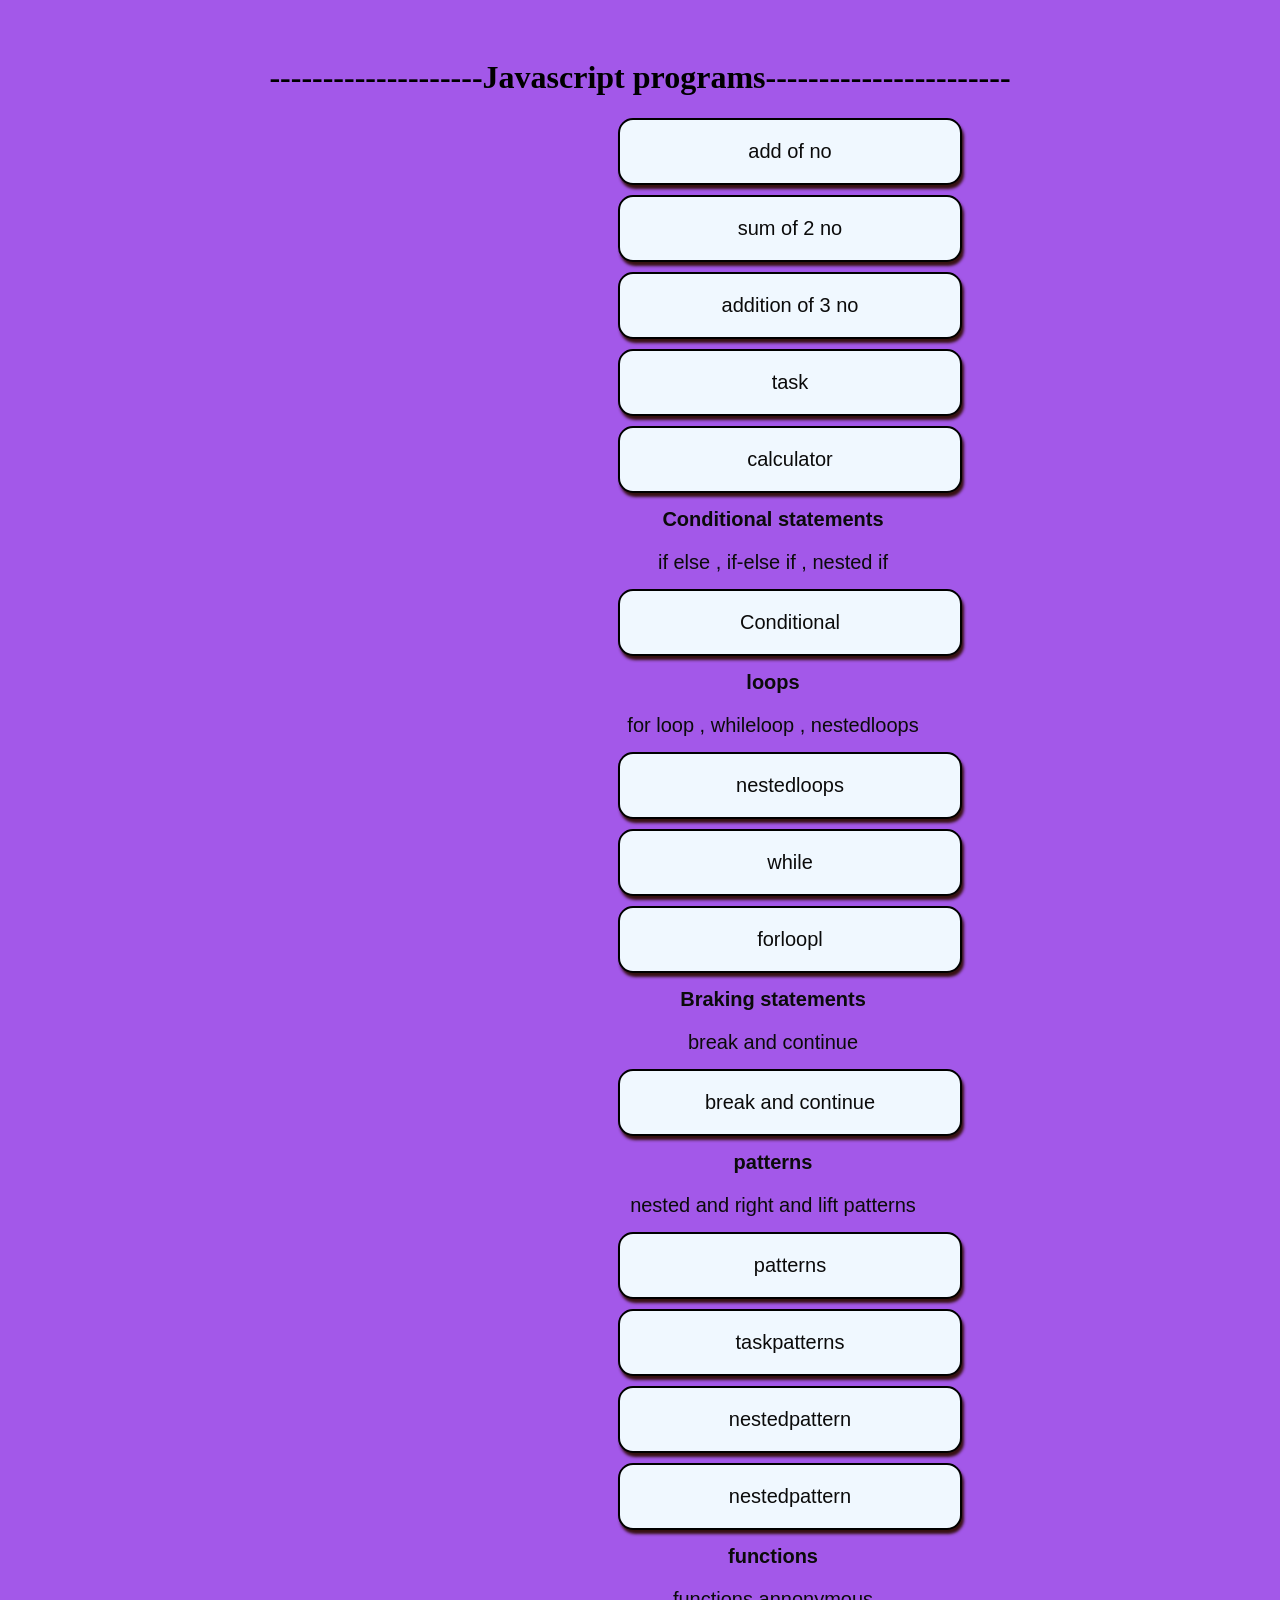
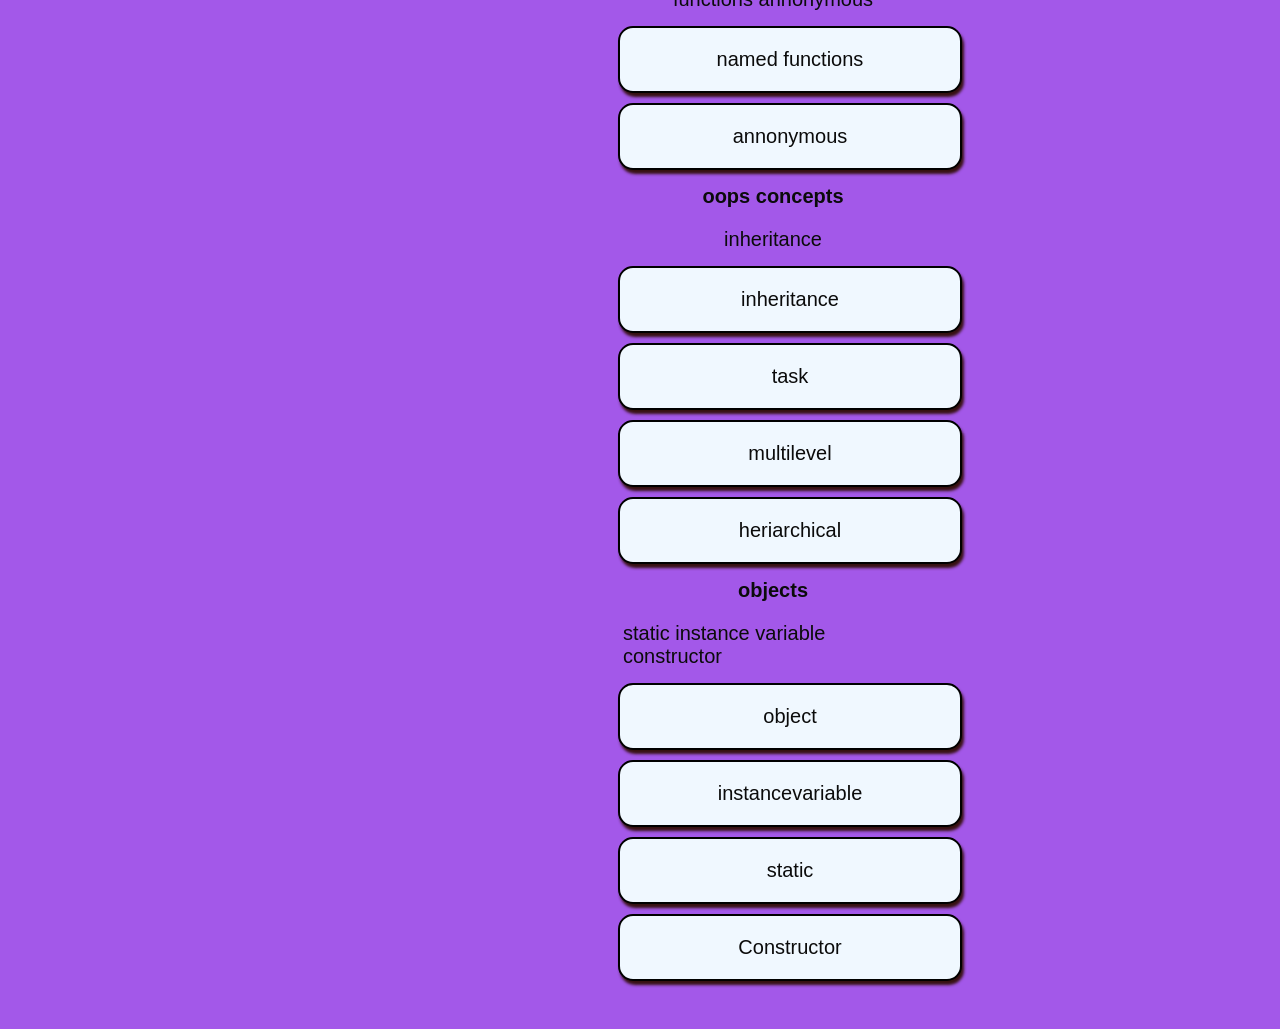
<file: index.html>
<!DOCTYPE html>
<html lang="en">
<head>
    <meta charset="UTF-8">
    <meta name="viewport" content="width=device-width, initial-scale=1.0">
    <title>Document</title>
    <style>
        a{
            border: 2px solid black;
        padding: 20px;
        width: 300px;
        text-decoration: none;
        display: flex;
        align-items: center;
        justify-content: center;
        margin-left: 580px;
        margin-top: 10px;
        margin-bottom: 10px;
        box-shadow: 2px 4px 3px rgb(54, 17, 17);
        font-size: 20px;
        font-family:
          "Gill Sans", "Gill Sans MT", Calibri, "Trebuchet MS", sans-serif;
        color: rgb(11, 11, 11);
        border-radius: 15px;
        background-color: aliceblue;
        }
        body{
            padding:30px;
            background-color: rgb(163, 88, 233);
        }
        h2{
            /* border: 2px solid black; */
        padding: 5px;
        width: 300px;
        text-decoration: none;
        display: flex;
        align-items: center;
        justify-content: center;
        margin-left: 580px;
        margin-top: 10px;
        margin-bottom: 10px;
        /* box-shadow: 2px 4px 3px rgb(54, 17, 17); */
        font-size: 20px;
        font-family:
          "Gill Sans", "Gill Sans MT", Calibri, "Trebuchet MS", sans-serif;
        color: rgb(11, 11, 11);
        /* border-radius: 15px;
        background-color: aliceblue; */
        }
        p{
            padding: 5px;
        width: 300px;
        text-decoration: none;
        display: flex;
        align-items: center;
        justify-content: center;
        margin-left: 580px;
        margin-top: 10px;
        margin-bottom: 10px;
        /* box-shadow: 2px 4px 3px rgb(54, 17, 17); */
        font-size: 20px;
        font-family:
          "Gill Sans", "Gill Sans MT", Calibri, "Trebuchet MS", sans-serif;
        color: rgb(11, 11, 11);
        }

        h1{
            text-align: center;
        }
    </style>
</head>
<body >
    <h1>--------------------Javascript programs-----------------------</h1>

<div class="box5">
            <a href="basiccode.html">add of no</a>
             <a href="class.html">sum of 2 no</a>
               <a href="task.html">addition of 3 no</a>
               <a href="vowels.js">task</a>
               <a href="task2.html">calculator</a>
             
               
        </div>


    <div class="box">
            <h2>Conditional statements</h2>
            <p>if else , if-else if , nested if</p>
            <div class="link">
            <a href="conditional.js">Conditional</a>
            </div>
        </div>

        <div class="box1">
            <h2>loops</h2>
            <p>for loop , whileloop , nestedloops</p>
            <div class="link1">
            <a href="nestedloops.js">nestedloops</a>
            <a href="whiletask.js">while</a>
            <a href="forloop.js">forloopl</a>
            </div>
        </div>

        <div class="box2">
            <h2>Braking statements</h2>
            <p>break and continue</p>
            <div class="link2">
            <a href="jumping.js">break and continue</a>
            
        </div>

        </div>

        <div class="box2">
            <h2>patterns</h2>
            <p>nested and right and lift patterns</p>
            <div class="link3">
            <a href="patterns.html">patterns</a>
             <a href="taskpatterns.html">taskpatterns</a>
              <a href="nestedpattern.html">nestedpattern</a>
              <a href="pattern.html">nestedpattern</a>
        </div>

        </div>

        <div class="box3">
            <h2>functions</h2>
            <p>functions annonymous</p>
            <div class="link4">
            <a href="functionstask.js">named functions</a>
             <a href="annonymoustask.js">annonymous</a>
              
        </div>

        </div>

        <div class="box4">
            <h2>oops concepts</h2>
            <p >inheritance</p>
            <div class="link5">
            <a href="inheritancetask.js">inheritance</a>
            <a href="classtask.js">task</a>
             <a href="multilevel.js">multilevel</a>
               <a href="heriarchicaltask.js">heriarchical</a>
        </div>

        </div>

        <div class="box4">
            <h2>objects</h2>
            <p >static instance variable  constructor</p>
            <div class="link5">
            <a href="object.js">object</a>
             <a href="instancevariable.js">instancevariable</a>
               <a href="static.js">static</a>
               <a href="constructor.js">Constructor</a>
        </div>

        </div>

        
</body>
</html>
</file>
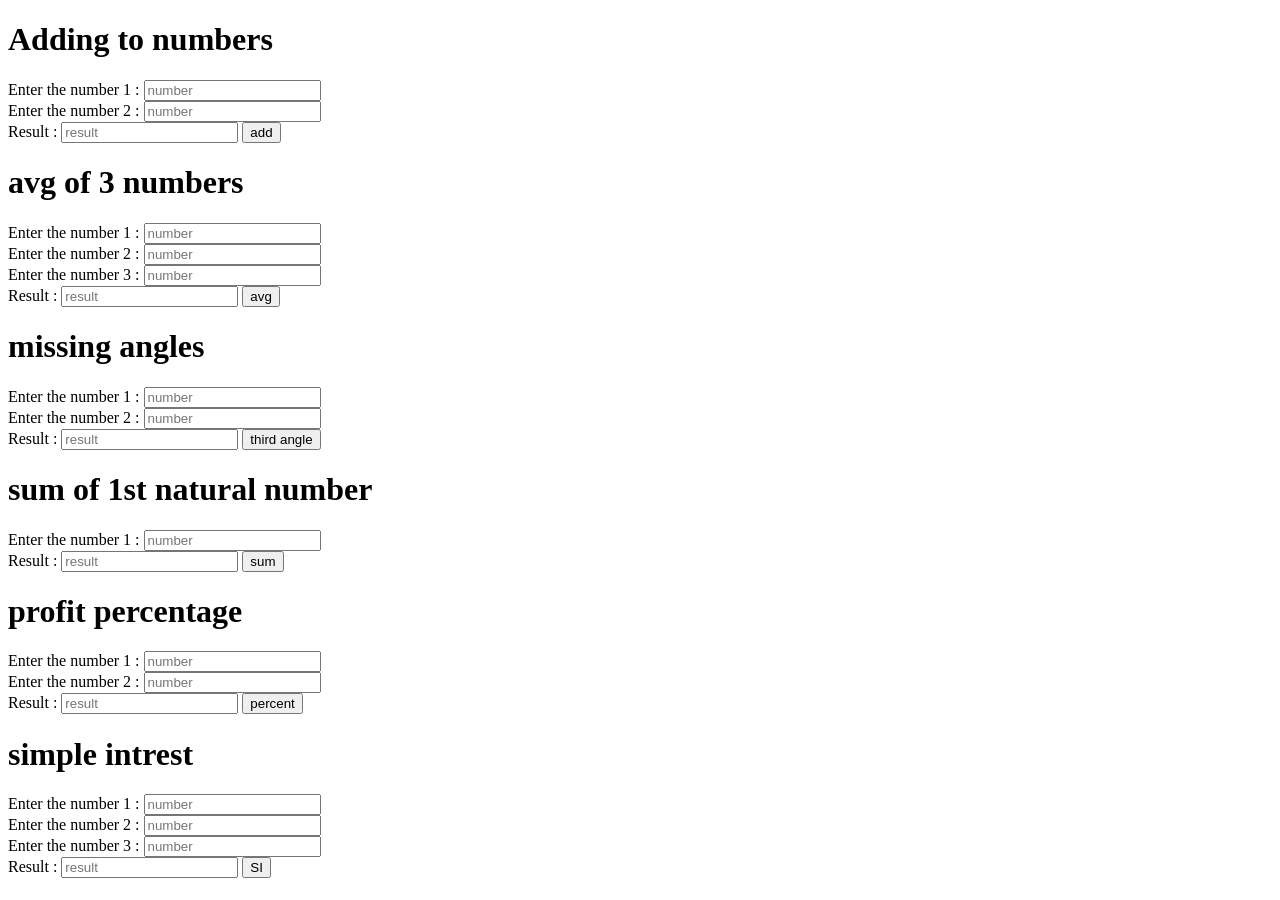
<file: basiccode.html>
<!DOCTYPE html>
<html lang="en">
<head>
    <meta charset="UTF-8">
    <meta name="viewport" content="width=device-width, initial-scale=1.0">
    <title>Document</title>
</head>
<body>
    <h1>Adding to numbers</h1>
    <label for="">Enter the number 1 :</label>
    <input type="text" placeholder="number" id="num1"><br>
     <label for="">Enter the number 2 :</label>
    <input type="text" placeholder="number" id="num2"><br>
    <label>Result :</label>
    <input type="text" placeholder="result" id="res">
    <button onclick="add()">add</button>
   




     <h1>avg of 3 numbers</h1>
    <label for="">Enter the number 1 :</label>
    <input type="text" placeholder="number" id="avg1"><br>
     <label for="">Enter the number 2 :</label>
    <input type="text" placeholder="number" id="avg2"><br>
     <label for="">Enter the number 3 :</label>
    <input type="text" placeholder="number" id="avg3"><br>
    <label>Result :</label>
    <input type="text" placeholder="result" id="put">
    <button onclick="avg()">avg</button>



     <h1>missing angles</h1>
    <label for="">Enter the number 1 :</label>
    <input type="text" placeholder="number" id="ang1"><br>
     <label for="">Enter the number 2 :</label>
    <input type="text" placeholder="number" id="ang2"><br>
    <label>Result :</label>
    <input type="text" placeholder="result" id="print">
    <button onclick="angles()">third angle</button>



    <h1>sum of  1st natural number</h1>
    <label for="">Enter the number 1 :</label>
    <input type="text" placeholder="number" id="sum1"><br>
     <!-- <label for="">Enter the number 2 :</label>
    <input type="text" placeholder="number" id="ang2"><br> -->
    <label>Result :</label>
    <input type="text" placeholder="result" id="out">
    <button onclick="sum()">sum</button>





   


<h1>profit percentage</h1>
    <label for="">Enter the number 1 :</label>
    <input type="text" placeholder="number" id="cp"><br>
     <label for="">Enter the number 2 :</label>
    <input type="text" placeholder="number" id="sp"><br>
    <label>Result :</label>
    <input type="text" placeholder="result" id="profit">
    <button onclick="profit()">percent</button>






 <h1>simple intrest</h1>
    <label for="">Enter the number 1 :</label>
    <input type="text" placeholder="number" id="p"><br>
     <label for="">Enter the number 2 :</label>
    <input type="text" placeholder="number" id="t"><br>
     <label for="">Enter the number 3 :</label>
    <input type="text" placeholder="number" id="r"><br>
    <label>Result :</label>
    <input type="text" placeholder="result" id="si">
    <button onclick="si()">SI</button>








    <script type="text/javascript" src="basiccode.js"></script>
</body>
</html>
</file>
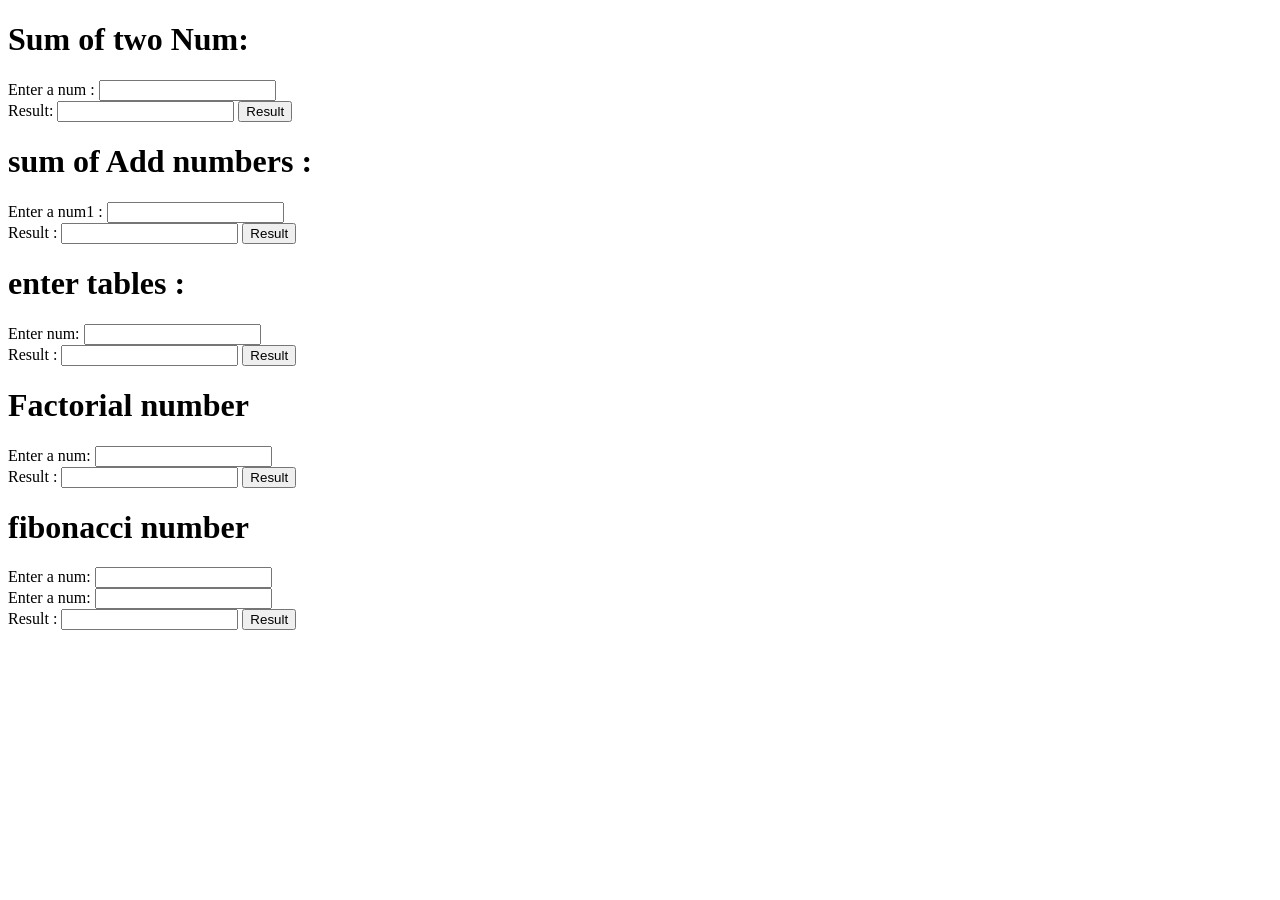
<file: class.html>
<!DOCTYPE html>
<html lang="en">
<head>
    <meta charset="UTF-8">
    <meta name="viewport" content="width=device-width, initial-scale=1.0">
    <title>Document</title>
</head>
<body>
    
    <h1>Sum of two Num:</h1>
    <label for="">Enter a num :</label>
    <input type="text" id="sum1"><br>
    <label for="">Result:</label>
    <input type="text"  id="sum2">
    <button onclick="sum()">Result</button>
    <script type="text/javascript" src="class.js"></script>
    <br>


    <h1>sum of Add numbers :</h1>
    <label for="">Enter a num1 :</label>
    <input type="text"  id="add"><br>
    <label for="">Result :</label>
    <input type="text"  id="add1">
    <button onclick=" addnumber()">Result</button>
    <script type="text/javascript" src="class.js"></script>
    <br>


    <h1>enter tables :</h1>
    <label for="">Enter num:</label>
    <input type="text"  id="tab"><br>
    <label for="">Result :</label>
    <input name="" id="tab1"></input>
    <button onclick="table()">Result</button>
    <script type="text/javascript" src="class.js"></script>
    <br>


    <h1>Factorial number</h1>
    <label for="">Enter a num:</label>
    <input type="text" name="" id="fact"><br>
    <label for="">Result :</label>
    <input type="text" name="" id="fact1">
    <button onclick="factor()">Result</button>
    <script type="text/javascript" src="class.js"></script>
    <br>


    <h1>fibonacci number</h1>
    <label for="">Enter a num:</label>
    <input type="text" name="" id="feb"><br>
    <label for="">Enter a num:</label>
    <input type="text" name="" id="feb1"><br>
    <label for="">Result :</label>
   <input name="" id="feb2"></input>
    <button onclick="fibo()">Result</button>
     <script type="text/javascript" src="class.js"></script>
</body>
</html>
</file>
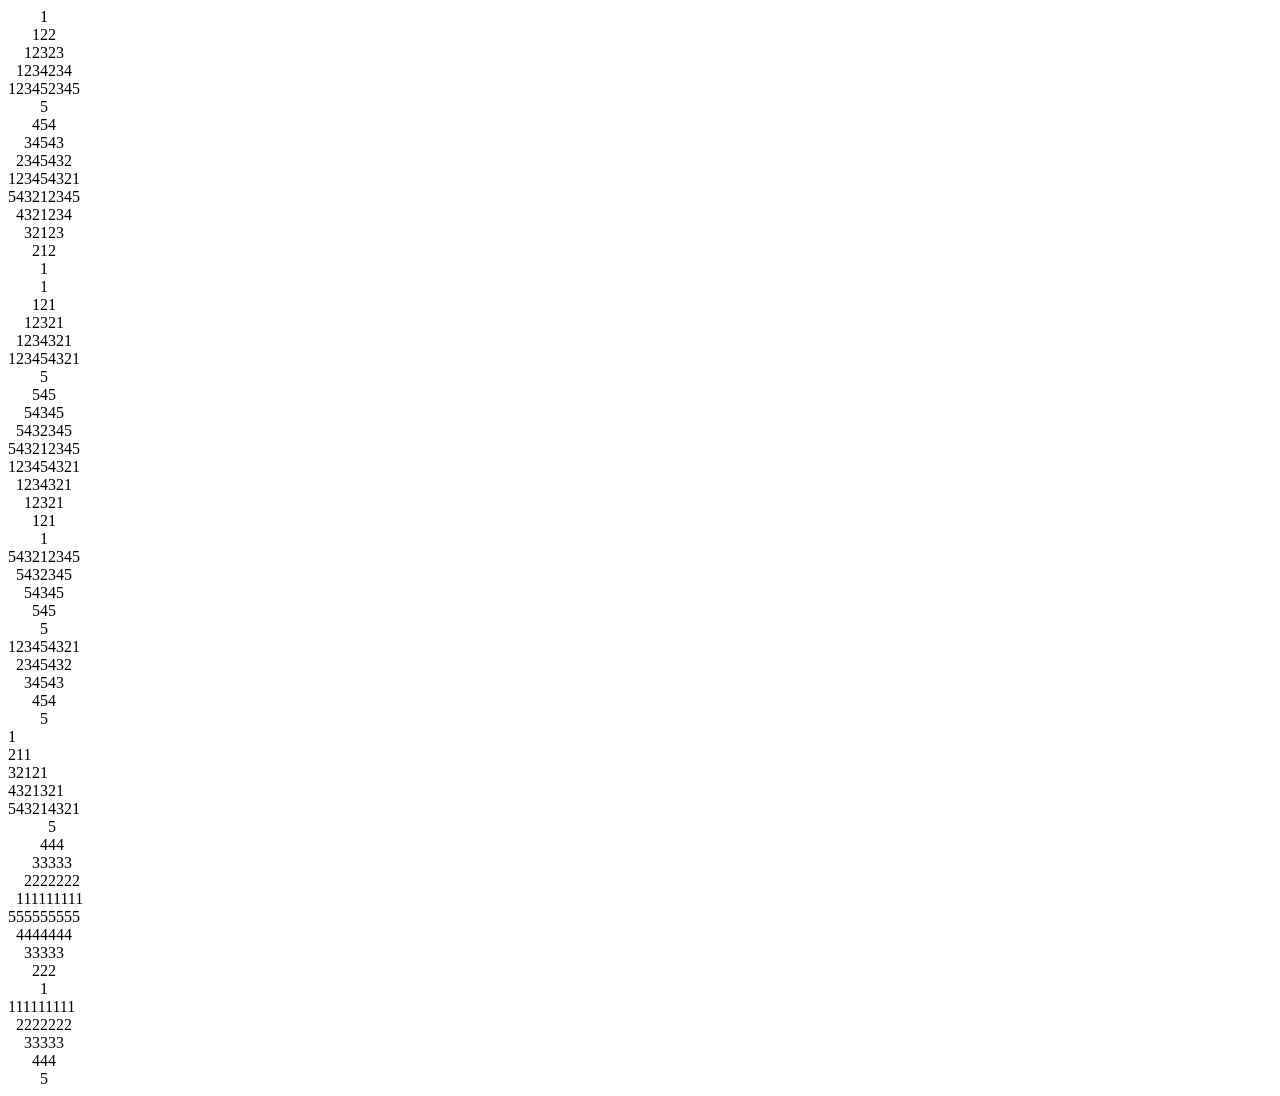
<file: patterns.html>
<!DOCTYPE html>
<html lang="en">
<head>
    <meta charset="UTF-8">
    <meta name="viewport" content="width=device-width, initial-scale=1.0">
    <title>Document</title>
</head>
<body>
    <script>
for(j=1;j<=5;j++){
    for(s=5;s>j;s--){
        document.write("&nbsp;&nbsp;")
    }
    for(i=1;i<=j;i++){
        document.write(i)
    }
    for(k=2;k<=j;k++){
        document.write(k)
    }
    document.write("<br/>")
}
for(j=5;j>=1;j--){
    for(s=1;s<j;s++){
        document.write("&nbsp;&nbsp;")
    }
    for(i=j;i<=5;i++){
        document.write(i)
    }
    for(k=4;k>=j;k--){
        document.write(k)
    }
    document.write("<br/>")
}


for(j=5;j>=1;j--){
    for(s=5;s>j;s--){
        document.write("&nbsp;&nbsp;")
    }
    for(i=j;i>=1;i--){
        document.write(i)
    }
    for(k=2;k<=j;k++){
        document.write(k)
    }
    document.write("<br/>")
}
for(j=1;j<=5;j++){
    for(s=5;s>j;s--){
        document.write("&nbsp;&nbsp;")
    }
    for(i=1;i<=j;i++){
        document.write(i)
    }
    for(k=j-1;k>=1;k--){
        document.write(k)
    }
    document.write("<br/>")
}
        
for(j=5;j>=1;j--){
    for(s=1;s<j;s++){
        document.write("&nbsp;&nbsp;")
    }
    for(i=5;i>j;i--){
        document.write(i)
    }
    for(k=j;k<=5;k++){
        document.write(k)
    }
    document.write("<br/>")
}

  123454321
   1234321
    12321
     121
      1

for(j=5;j>=1;j--){
    for(s=5;s>j;s--){
        document.write("&nbsp;&nbsp;")
    }
    for(i=1;i<=j;i++){
        document.write(i)
    }
    for(k=j-1;k>=1;k--){
        document.write(k)
    }
    document.write("<br/>")
}
// ----------------------------------------------------------------

  543212345
   5432345
    54345
     545
      5


for(j=1;j<=5;j++){
    for(s=1;s<j;s++){
        document.write("&nbsp;&nbsp;")
    }
    for(i=5;i>=j;i--){
        document.write(i)
    }
    for(k=j+1;k<=5;k++){
        document.write(k)
    }
    document.write("<br/>")
}
// ----------------------------------------------------


 123454321
  2345432
    34543
      454
        5
for(j=1;j<=5;j++){
    for(s=1;s<j;s++){
        document.write("&nbsp;&nbsp;")
    }
    for(i=j;i<=5;i++){
        document.write(i)
    }
    for(k=4;k>=j;k--){
        document.write(k)
    }
    document.write("<br/>")
}
// --------------------------------------------------

    1
   222
  33333
 4444444
555555555
for(j=1;j<=5;j++){
    for(s=j;s>5;s++){
        document.write("&nbsp;&nbsp;")
    }
    for(i=j;i>=1;i--){
        document.write(i)
    }
    for(k=j-1;k>=1;k--){
        document.write(k)
    }
    document.write("<br/>")
}


// -------------------------------------------------------
    5
   444
  33333
 2222222
111111111 

for(let j=5;j>=1;j--){
    for(let s=1;s<=j;s++){
        document.write("&nbsp;&nbsp;")
    }
    for(let i=5;i>=j;i--){
        document.write(j)
    }
    for(let k=j;k<=4;k++){
        document.write(j)
    }
    document.write("<br>")
}
//-------------------------------------------
555555555
//  4444444
//   33333
//    222
//     1

for(let j=5;j>=1;j--){
    for(let s=j;s<5;s++){
        document.write("&nbsp;&nbsp;")
    }
    for(let i=1;i<=j;i++){
        document.write(j)
    }
   for(let k=j;k>=2;k--){
    document.write(j)
   }
    document.write("<br>")
}
//---------------------------------------
 //111111111
//  2222222
//   33333
//    444
//     5

for(let j=1;j<=5;j++){
    for(let s=1;s<j;s++){
        document.write("&nbsp;&nbsp;")
    }
    for(let i=5;i>=j;i--){
        document.write(j)

    }
    for(let k=j+1;k<=5;k++){
        document.write(j)
    }
    document.write("<br>")
}

    </script>
    
</body>
</html>
</file>
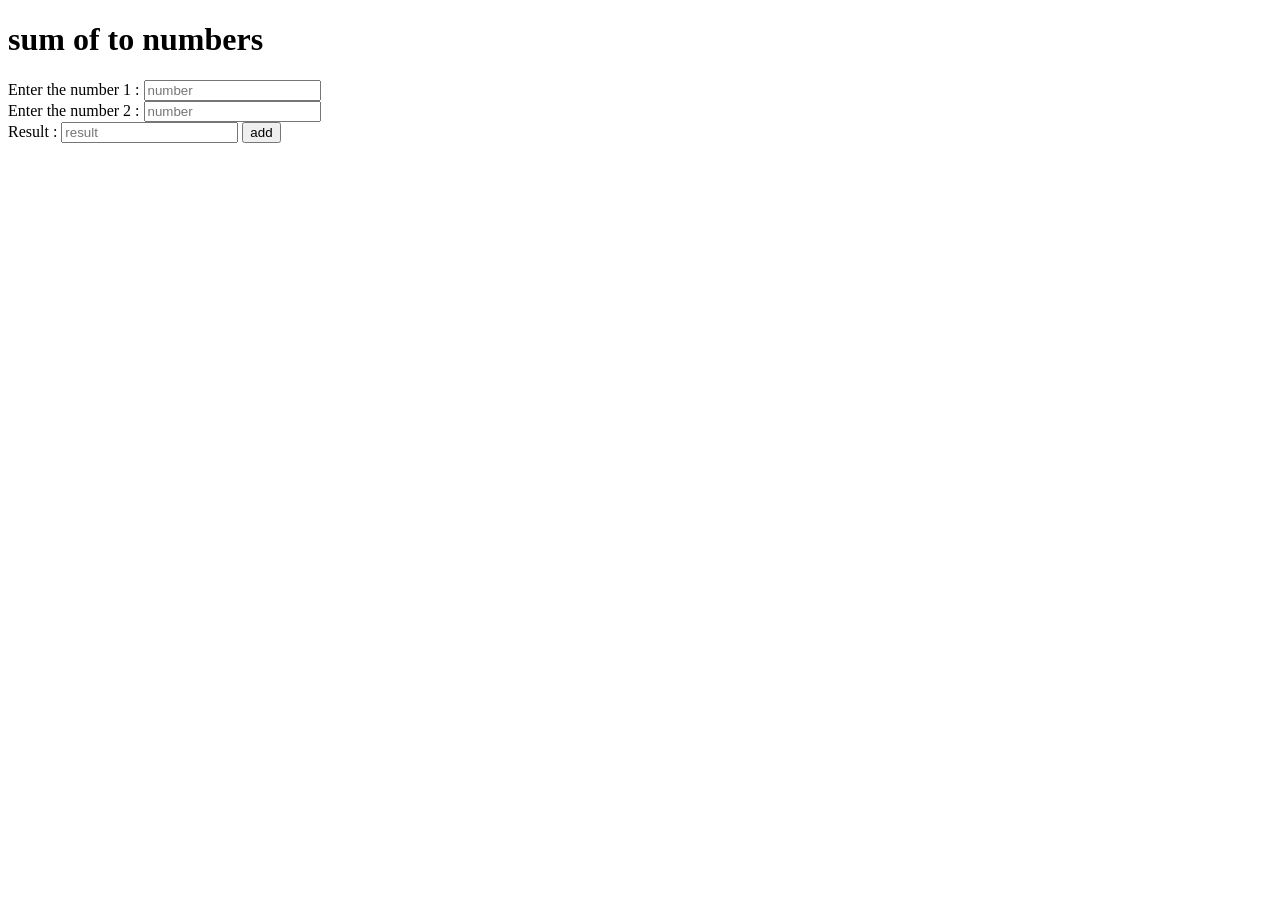
<file: sum of first.html>
<!DOCTYPE html>
<html lang="en">
<head>
    <meta charset="UTF-8">
    <meta name="viewport" content="width=device-width, initial-scale=1.0">
    <title>Document</title>
</head>
<body>
     <h1>sum of  to numbers</h1>
    <label for="">Enter the number 1 :</label>
    <input type="text" placeholder="number" id="num1"><br>
     <label for="">Enter the number 2 :</label>
    <input type="text" placeholder="number" id="num2"><br>
    <label>Result :</label>
    <input type="text" placeholder="result" id="res">
    <button onclick="add()">add</button>
    <script type="text/javascript" src="basiccode.js"></script>
</body>
</html>
</file>
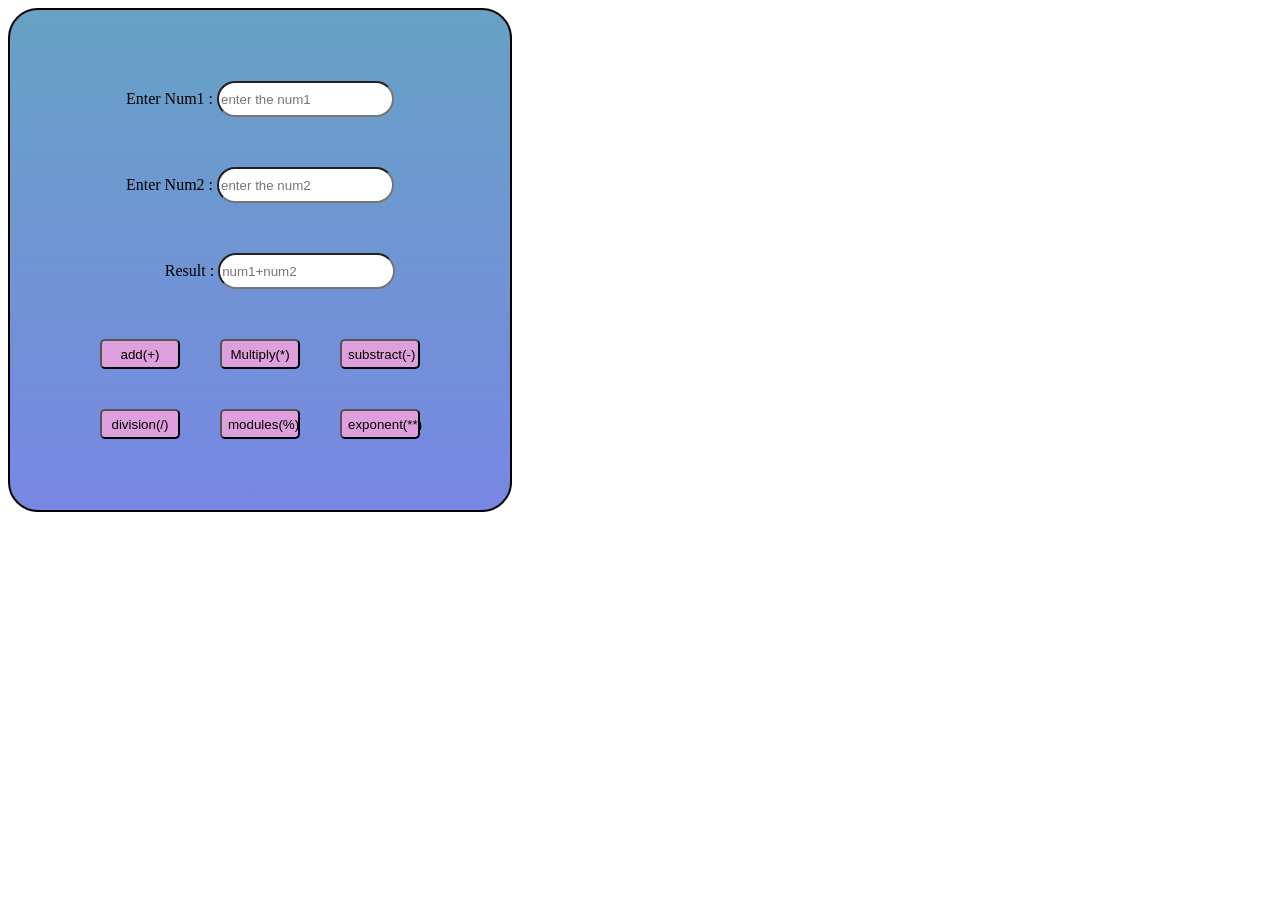
<file: task2.html>
<!DOCTYPE html>
<html lang="en">
<head>
    <meta charset="UTF-8">
    <meta name="viewport" content="width=device-width, initial-scale=1.0">
    <title>Document</title>
    <script>
        function display(){
            var num1 = parseInt(document.getElementById("n1").value);
              var num2 = parseInt(document.getElementById("n2").value);
              var add = num1 + num2;
              document.getElementById("res").value=add
        }
         function multiply(){
            var num1 = parseInt(document.getElementById("n1").value);
              var num2 = parseInt(document.getElementById("n2").value);
              var add = num1 * num2;
              document.getElementById("res").value=add
        }
         function substract(){
            var num1 = parseInt(document.getElementById("n1").value);
              var num2 = parseInt(document.getElementById("n2").value);
              var add = num1 - num2;
              document.getElementById("res").value=add
        }
        function division(){
            var num1 = parseInt(document.getElementById("n1").value);
              var num2 = parseInt(document.getElementById("n2").value);
              var add = num1 / num2;
              document.getElementById("res").value=add
        }
        function modules(){
            var num1 = parseInt(document.getElementById("n1").value);
              var num2 = parseInt(document.getElementById("n2").value);
              var add = num1 % num2;
              document.getElementById("res").value=add
        }
        function exponent(){
            var num1 = parseInt(document.getElementById("n1").value);
              var num2 = parseInt(document.getElementById("n2").value);
              var add = num1 ** num2;
              document.getElementById("res").value=add
        }
    </script>
<!-- css page -->


<style>
    
   
    button{
        background-color:plum;
    color: black;
    height: 30px;
    width: 80px;
    text-align: center;
    border-radius: 5px;
    
    }
    input{
        /* display: flex;
    text-align: center;
    justify-content: center; */
    border-radius: 20px;
    height:30px;
    }
    button:hover{
        background-color: violet;
        border-radius: 30%;
    }
    .line{
        display: flex;
        width:400px;
        flex-wrap: wrap;
        gap:40px;
        justify-content: center;
        text-align: center;
    }
    .box{
        display:flex;
        justify-content: center;
        flex-direction: column;
        align-items: center;
       border-radius: 30px;
       border:2px solid black;
       height:500px;
       width:500px;
        gap:50px;
        background:linear-gradient(#67A2C5, #7887e3 )
    }
</style>




</head>
<body>
  
    <div class="box">
        <div><label>Enter Num1 :</label>
        <input type="text" placeholder="enter the num1" id="n1"></div>
        <div><label>Enter Num2 :</label>
        <input type="text" placeholder="enter the num2" id="n2"><br></div>
        <!-- result -->
        <div style="margin-left: 40px;"><label>Result :</label>
        <input type="text"  placeholder= "num1+num2" id="res" readonly/><br></div>
        <!-- button -->
         <div class="line">
         <div><button onclick="display()">add(+)</button></div>
         <div><button onclick="multiply()">Multiply(*)</button></div>
         <div><button onclick="substract()">substract(-)</button></div>
         <div><button onclick="division()">division(/)</button></div>
         <div><button onclick="modules()">modules(%)</button></div>
        <div><button onclick="exponent()">exponent(**)</button></div>
        </div>
    </div>
</body>
</html>
</file>
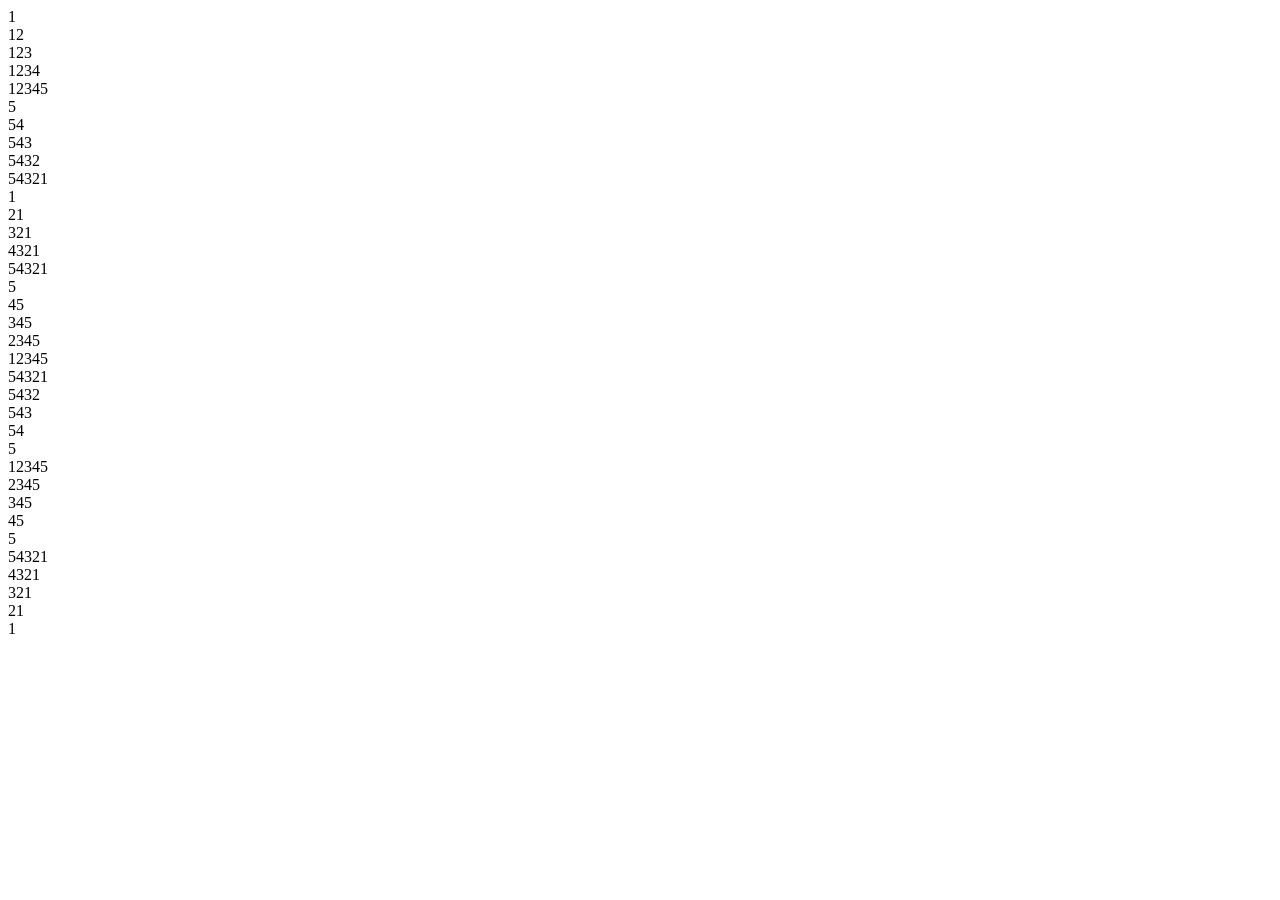
<file: taskpattern.html>
<!DOCTYPE html>
<html lang="en">
<head>
    <meta charset="UTF-8">
    <meta name="viewport" content="width=device-width, initial-scale=1.0">
    <title>Document</title>
</head>
<body>
    <script>
        // patterns
// 1
// 12
// 123
// 1234
// 12345

for(let j=1;j<=5;j++){
    for(let i=1;i<=j;i++){
        document.write(i);
        
    }
    document.write("<br/>")
}
//-------------------------------------------------------
// 5
// 54
// 543
// 5432
// 54321

for(let j=5;j>=1;j--){
    for(let i=5;i>=j;i--){
        document.write(i)
    }
    document.write("<br/>")
}
//------ ---------------------------------------------------------
// 1
// 21
// 321
// 4321
// 54321

for(let j=1;j<=5;j++){
    for(let i=j;i>=1;i--){
        document.write(i)
    }
    document.write("<br/>")
}
//-------------------------------------------------------
// 5
// 45
// 345
// 2345
// 12345

for(let j=5;j>=1;j--){
    for(let i=j;i<=5;i++){
        document.write(i)
    }
    document.write("<br/>")
}
//---------------------------------------------------

// 54321
// 5432
// 543
// 54
// 5

for(let j=1;j<=5;j++){
    for(let i=5;i>=j;i--){
        document.write(i)
    }
    document.write("<br/>")
}
//------------------------------------------------------------
// 12345
// 1234
// 123
// 12
// 1
for(let j=5;j>=1;j--){
    for(let i=1;i<=j;i++){
        document.write(i)
    }
    document.write("<br/")
}
//-------------------------------------------------------
// 12345
// 2345
// 345
// 45
// 5
for(let j=1;j<=5;j++){
   for(let i=j;i<=5;i++){
    document.write(i)
   }
   document.write("<br/>")
}


//----------------------------------------------------------
// 54321
// 4321
// 321
// 21
// 1

for(let j=5;j>=1;j--){
    for(let i=j;i>=1;i--){
        document.write(i)
    }
    document.write("<br/>")
}


    </script>
</body>
</html>
</file>
